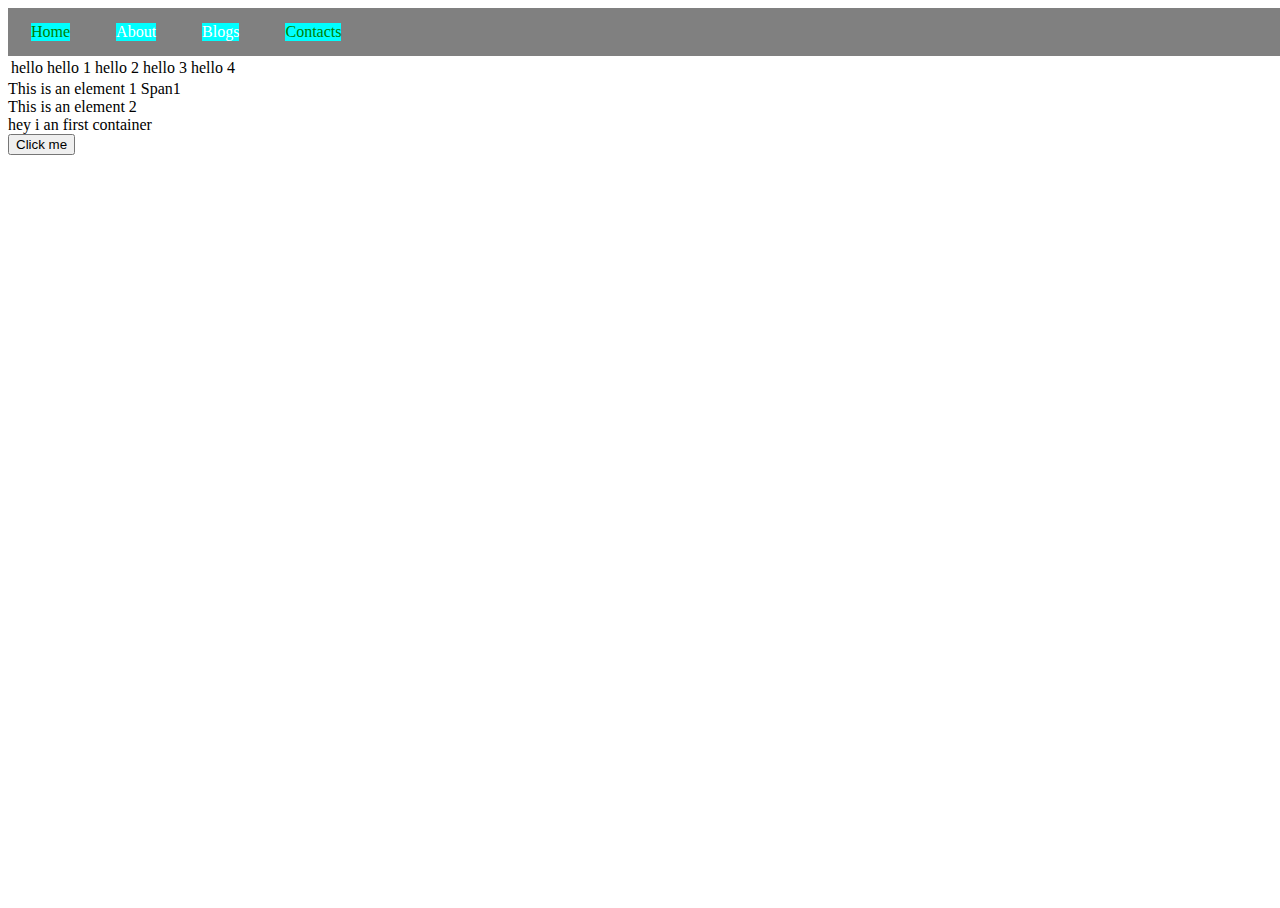
<file: index.html>
<!DOCTYPE html>
<html lang="en">

<head>

    <title>portfolio website </title>
    <link href="style.css" rel="stylesheet" type="text/css" />
</head>

<body>
    <nav>
        <ul>
            <li id="li">Home</li>
            <li id="li1">About</li>
            <li id="li2">Blogs</li>
            <li id="li3">Contacts</li>
        </ul>
    </nav>
    <table>
        <td>hello</td>
        <td>hello 1</td>
        <td>hello 2</td>
        <td>hello 3</td>
        <td>hello 4</td>
    </table>
    <div class="box" id="id1">This is an element 1 <span id="sp1">Span1</span></div>
    <div class="box" id="id2">This is an element 2</div>
     
    <div id = "first" class="hey">
        hey i an first container

    </div>
    <div class="container">
        <button onclick ="alert('hello')">Click me</button>
    </div>

    
    <script src="Script.js"></script>
</body>

</html>
</file>
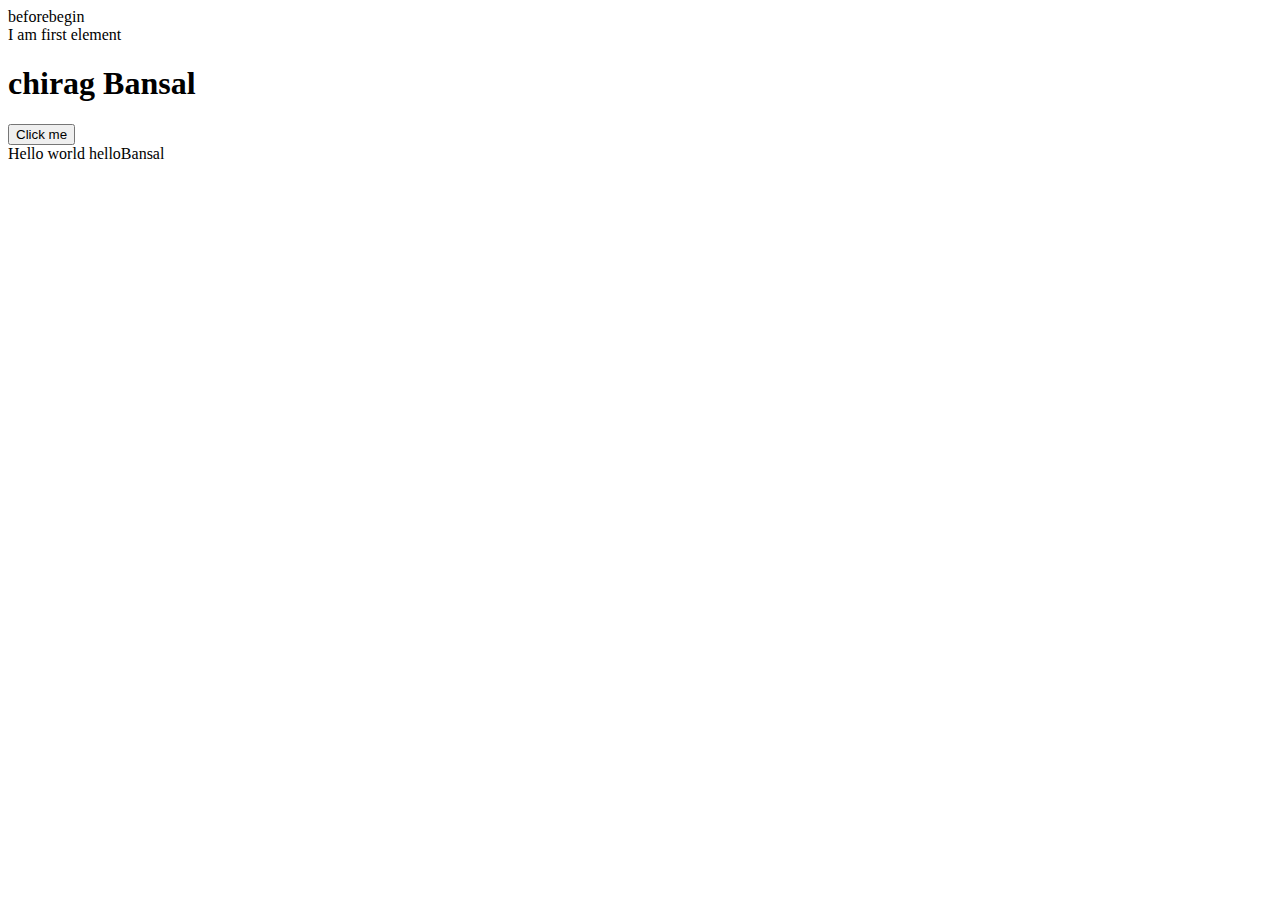
<file: first.html>
<!DOCTYPE html>
<html lang="en">
<head>
    <meta charset="UTF-8">
    <meta name="viewport" content="width=device-width, initial-scale=1.0">
    <title>Attribute Methods</title>
</head>
<body>
    <div id="first" class="hey" data-game="mario" data-player="chirag">
        Hey I am first container
    </div>
    <div class ="container">
        <div id="second">I am first element</div>
    </div>
       <div class="container1">
        <button onclick ="alert('hello'); let a = 6; console.log(a)">Click me</button>
    </div>
    Hello world
    <script src="fifth.js"></script>
</body>
</html>
</file>
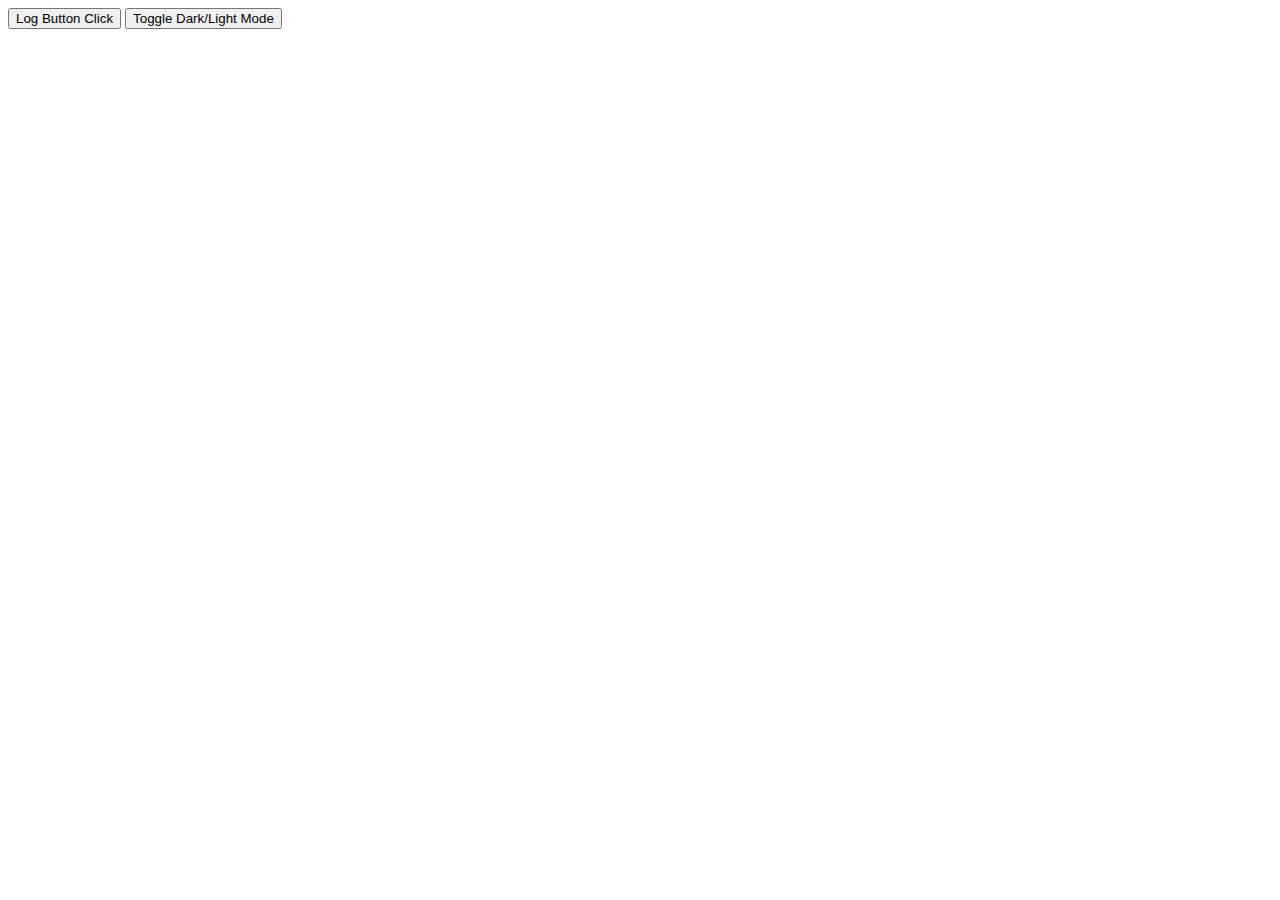
<file: third.html>
<!DOCTYPE html>
<html lang="en">

<head>
    <meta charset="UTF-8">
    <meta name="viewport" content="width=device-width, initial-scale=1.0">
    <title>Events in JS</title>
</head>

<body>
    <!-- Button for Logging multiple click handlers -->
    <button id="clickbutton">Log Button Click</button>

    <!-- Button to toggle Light/dark mode -->
    <button id="mode">Toggle Dark/Light Mode</button>

    <script src="event.js"></script>
</body>

</html>
</file>
<file: style.css>
html, body{
    height: 100%;
    width: 100%;
}

ul{
    display: flex;
    background: grey;
    margin: 0;
    padding: 15px 0;
    color: white;
}
ul li{
    list-style: none;
    margin: 0 23px;
}
</file>
